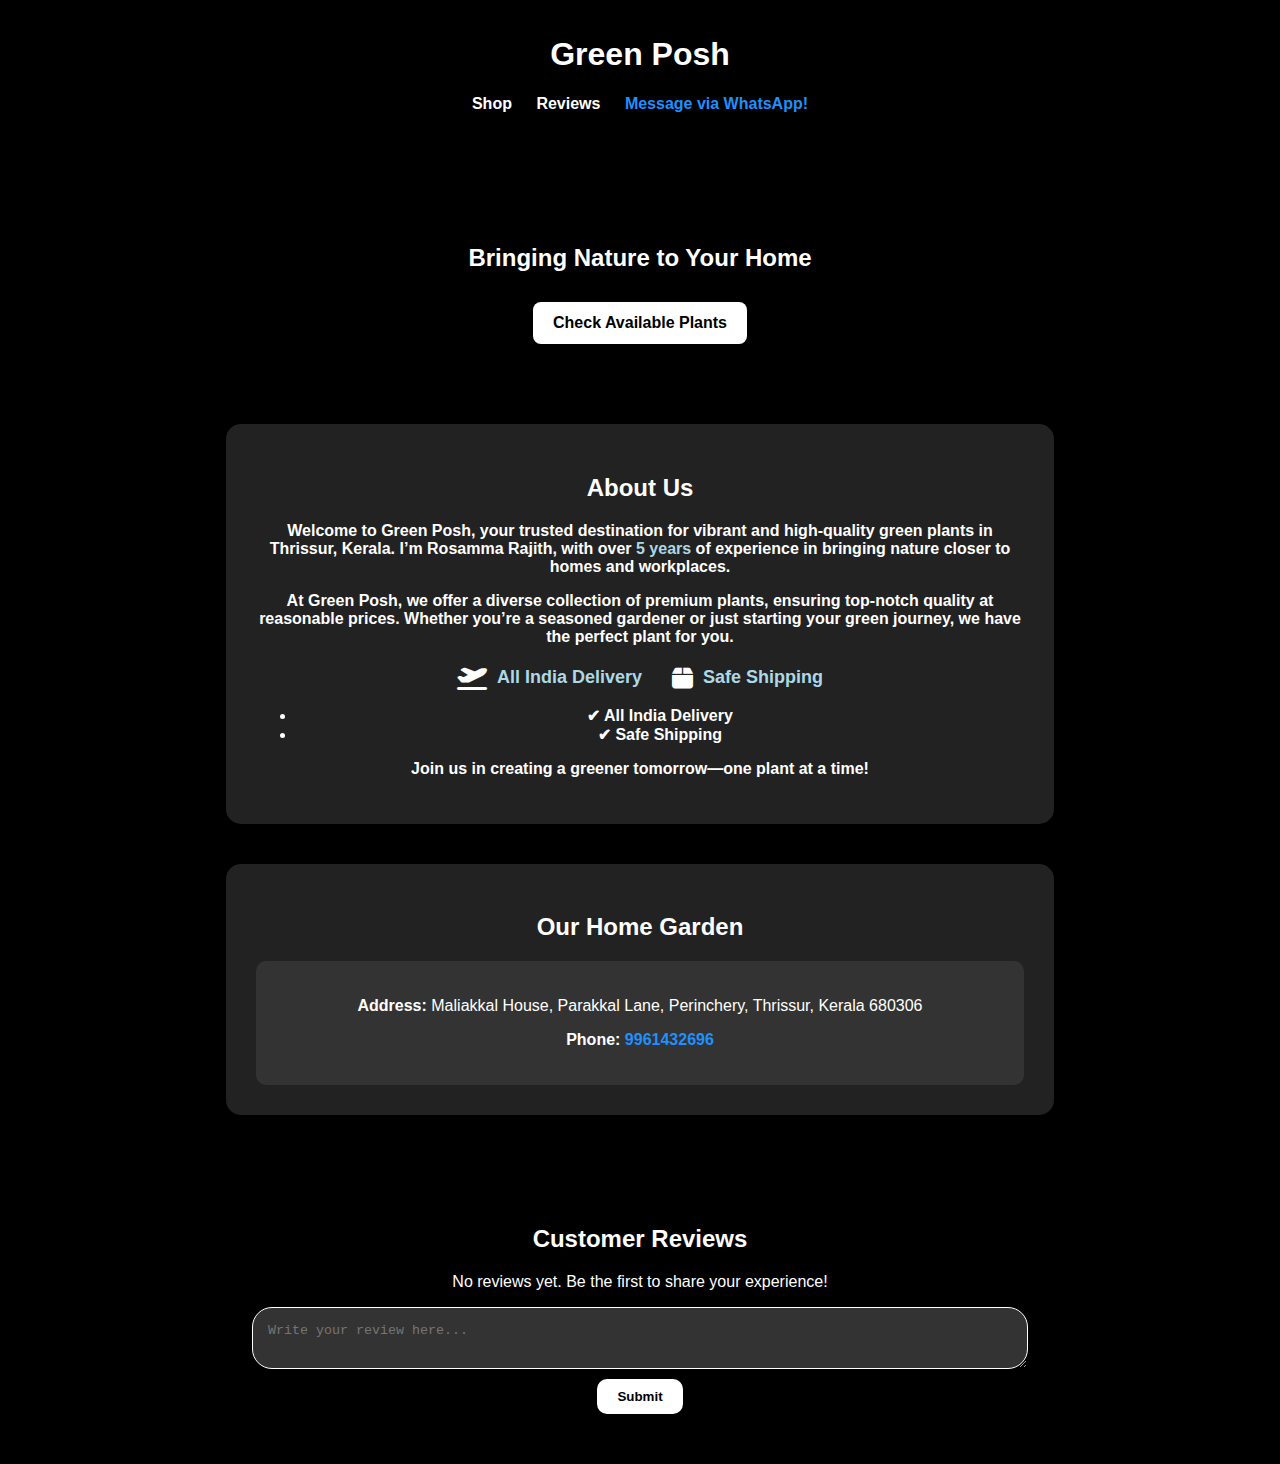
<file: index.html>
<!DOCTYPE html>
<html lang="en">
<head>
    <meta charset="UTF-8">
    <meta name="viewport" content="width=device-width, initial-scale=1.0">
    <title>Green Posh</title>
    <link rel="stylesheet" href="styles.css">
    <link rel="stylesheet" href="https://cdnjs.cloudflare.com/ajax/libs/font-awesome/6.4.2/css/all.min.css">
</head>
<body>

<header>
    <h1>Green Posh</h1>
    <nav>
        <ul>
            <li><a href="shop.html">Shop</a></li>
            <li><a href="#reviews">Reviews</a></li>
            <li><a href="https://wa.me/919961432696" class="whatsapp-link">Message via WhatsApp!</a></li>
        </ul>
    </nav>
</header>

<section class="hero">
    <h2>Bringing Nature to Your Home</h2>
    <a href="shop.html" class="btn">Check Available Plants</a>
</section>

<!-- About Us Section -->
<section id="about">
    <h2>About Us</h2>
    <p>
        <strong>Welcome to Green Posh, your trusted destination for vibrant and high-quality green plants in Thrissur, Kerala. I’m Rosamma Rajith, with over <span style="color: lightblue;">5 years</span> of experience in bringing nature closer to homes and workplaces.</strong>
    </p>
    <p>
        <strong>At Green Posh, we offer a diverse collection of premium plants, ensuring top-notch quality at reasonable prices. Whether you’re a seasoned gardener or just starting your green journey, we have the perfect plant for you.</strong>
    </p>

    <!-- Added Shipping & Delivery Icons -->
    <div class="shipping-container">
        <div class="shipping-item">
            <i class="fas fa-plane-departure"></i> 
            <span>All India Delivery</span>
        </div>
        <div class="shipping-item">
            <i class="fas fa-box"></i> 
            <span>Safe Shipping</span>
        </div>
    </div>

    <ul>
        <li><strong>✔ All India Delivery</strong></li>
        <li><strong>✔ Safe Shipping</strong></li>
    </ul>
    <p>
        <strong>Join us in creating a greener tomorrow—one plant at a time!</strong>
    </p>
</section>

<!-- Spacer for better readability -->
<div class="spacer"></div>

<!-- Our Home Garden Card -->
<section id="home-garden">
    <h2>Our Home Garden</h2>
    <div class="info-card">
        <p><strong>Address:</strong> Maliakkal House, Parakkal Lane, Perinchery, Thrissur, Kerala 680306</p>
        <p><strong>Phone:</strong> <a href="tel:9961432696" class="phone-link">9961432696</a></p>
    </div>
</section>

<!-- Spacer for better readability -->
<div class="spacer"></div>

<!-- Reviews Section -->
<section id="reviews">
    <h2>Customer Reviews</h2>
    <p>No reviews yet. Be the first to share your experience!</p>
    
    <div class="review-input-container">
        <textarea class="review-input" placeholder="Write your review here..."></textarea>
        <button type="submit">Submit</button>
    </div>
</section>

</body>
</html>
</file>
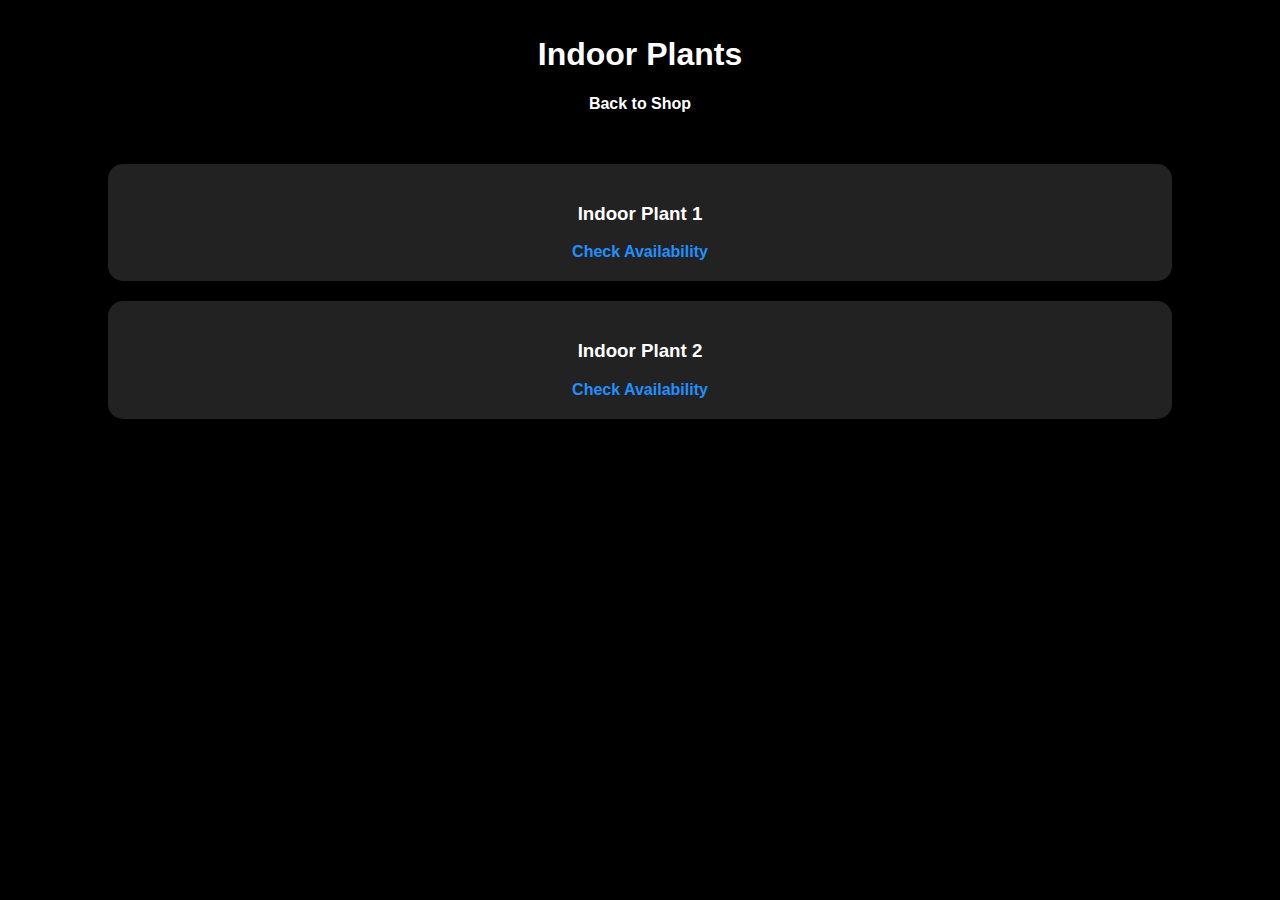
<file: indoor.html>
<!DOCTYPE html>
<html lang="en">
<head>
    <meta charset="UTF-8">
    <meta name="viewport" content="width=device-width, initial-scale=1.0">
    <title>Indoor Plants - Green Posh</title>
    <link rel="stylesheet" href="styles.css">
</head>
<body>

<header>
    <h1>Indoor Plants</h1>
    <nav>
        <ul>
            <li><a href="shop.html">Back to Shop</a></li>
        </ul>
    </nav>
</header>

<section id="plants">
    <div class="plant-card">
        <h3>Indoor Plant 1</h3>
        <a href="https://wa.me/919961432696?text=Hey,%20Is%20this%20Indoor%20Plant%201%20available!!" class="whatsapp-link">Check Availability</a>
    </div>

    <div class="plant-card">
        <h3>Indoor Plant 2</h3>
        <a href="https://wa.me/919961432696?text=Hey,%20Is%20this%20Indoor%20Plant%202%20available!!" class="whatsapp-link">Check Availability</a>
    </div>

</section>

</body>
</html>
</file>
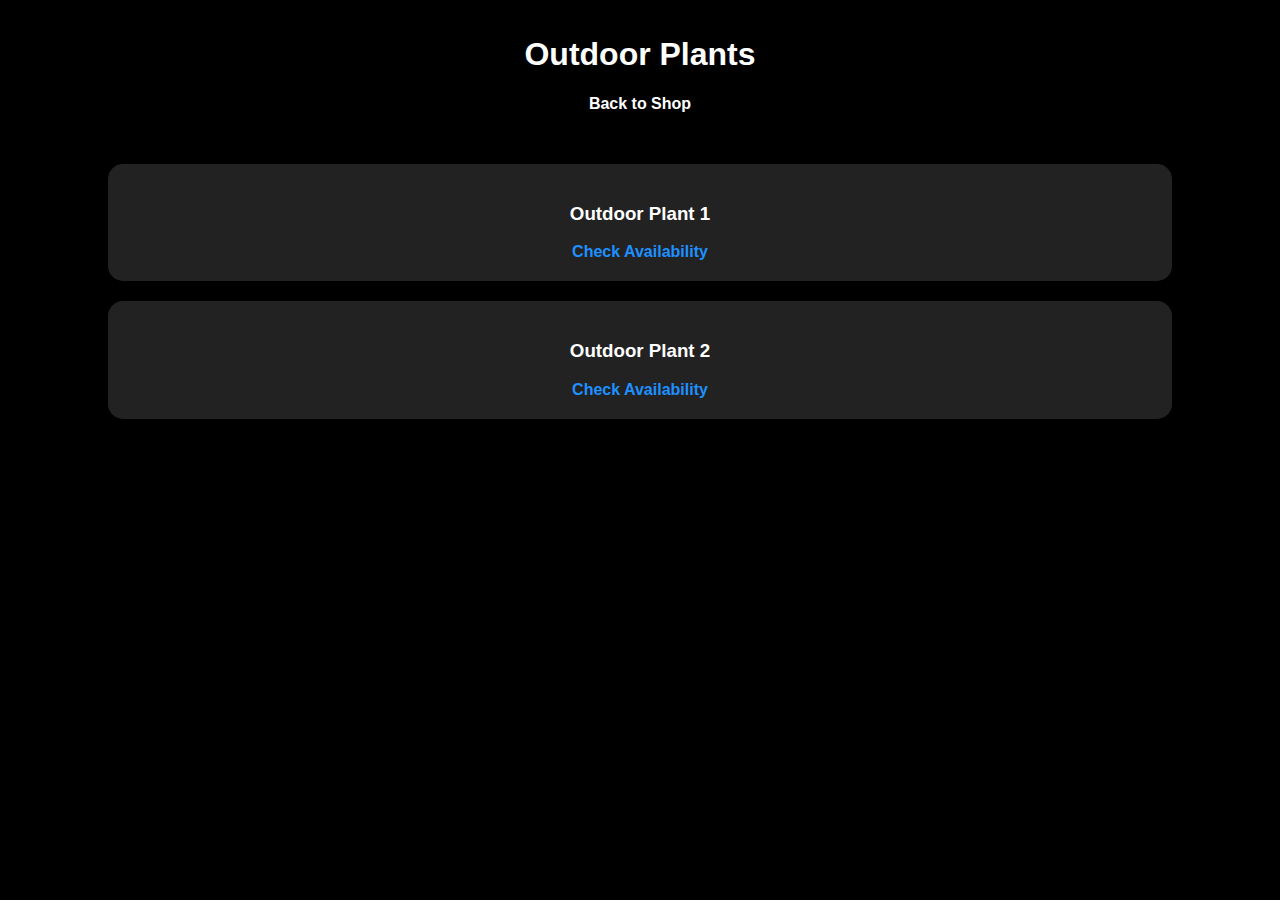
<file: outdoor.html>
<!DOCTYPE html>
<html lang="en">
<head>
    <meta charset="UTF-8">
    <meta name="viewport" content="width=device-width, initial-scale=1.0">
    <title>Outdoor Plants - Green Posh</title>
    <link rel="stylesheet" href="styles.css">
</head>
<body>

<header>
    <h1>Outdoor Plants</h1>
    <nav>
        <ul>
            <li><a href="shop.html">Back to Shop</a></li>
        </ul>
    </nav>
</header>

<section id="plants">
    <div class="plant-card">
        <h3>Outdoor Plant 1</h3>
        <a href="https://wa.me/919961432696?text=Hey,%20Is%20this%20Outdoor%20Plant%201%20available!!" class="whatsapp-link">Check Availability</a>
    </div>

    <div class="plant-card">
        <h3>Outdoor Plant 2</h3>
        <a href="https://wa.me/919961432696?text=Hey,%20Is%20this%20Outdoor%20Plant%202%20available!!" class="whatsapp-link">Check Availability</a>
    </div>

</section>

</body>
</html>
</file>
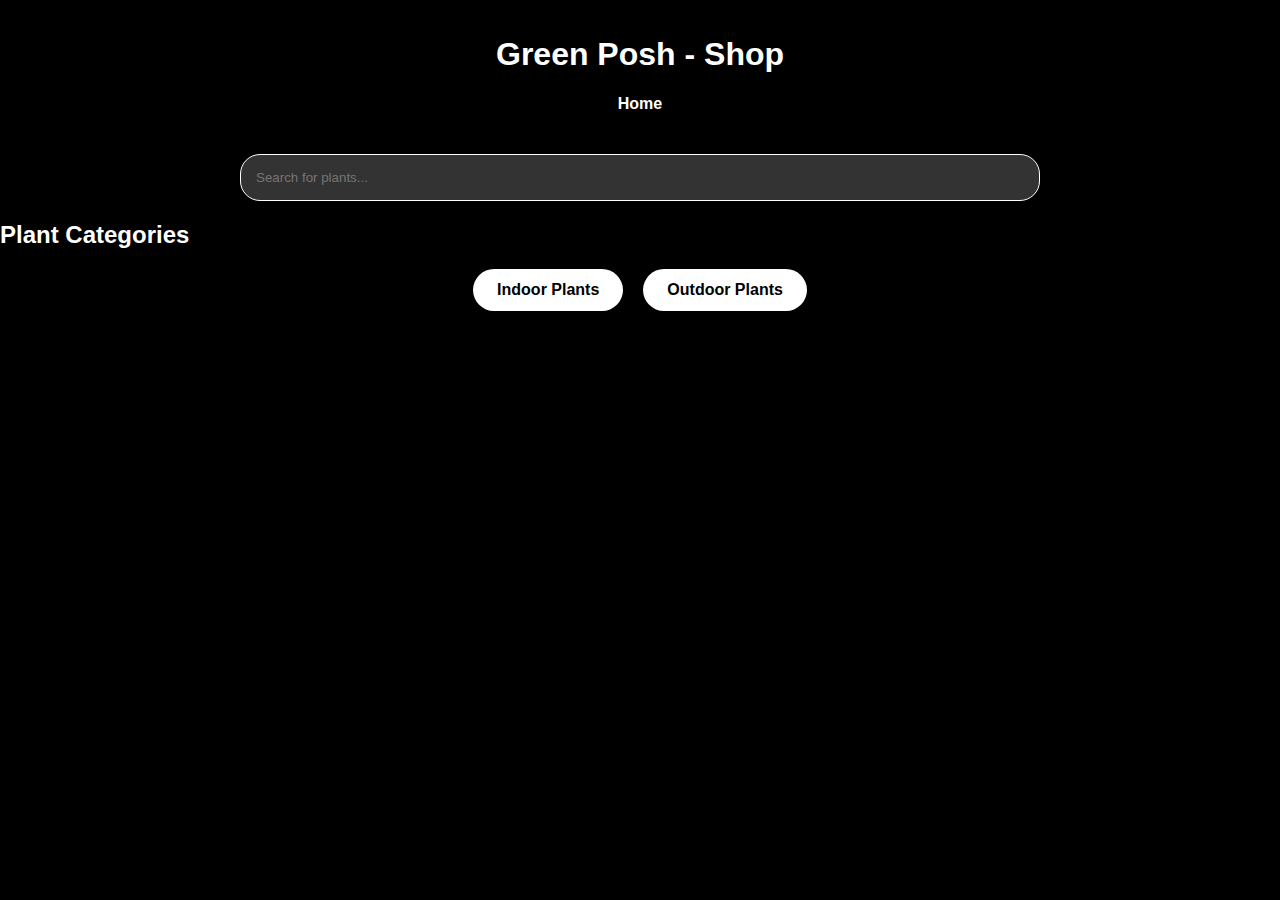
<file: shop.html>
<!DOCTYPE html>
<html lang="en">
<head>
    <meta charset="UTF-8">
    <meta name="viewport" content="width=device-width, initial-scale=1.0">
    <title>Shop - Green Posh</title>
    <link rel="stylesheet" href="styles.css">
</head>
<body>

<header>
    <h1>Green Posh - Shop</h1>
    <nav>
        <ul>
            <li><a href="index.html">Home</a></li>
        </ul>
    </nav>
</header>

<section id="shop">
    <input type="text" id="search-bar" placeholder="Search for plants...">

    <h2>Plant Categories</h2>
    <div class="category-buttons">
        <a href="indoor.html" class="category-btn">Indoor Plants</a>
        <a href="outdoor.html" class="category-btn">Outdoor Plants</a>
    </div>
</section>

</body>
</html>
</file>
<file: styles.css>
/* General Styling */
body {
    font-family: -apple-system, BlinkMacSystemFont, "Helvetica Neue", Arial, sans-serif;
    margin: 0;
    padding: 0;
    color: white;
    background-color: black;
}

/* Header */
header {
    background: black;
    padding: 15px;
    text-align: center;
    color: white;
}

/* Title Hover Effect */
h1 {
    transition: 0.3s ease-in-out;
}

h1:hover {
    text-shadow: 0 0 15px rgba(255, 255, 255, 0.8);
}

/* Navigation */
nav ul {
    list-style: none;
    padding: 0;
    text-align: center;
}

nav ul li {
    display: inline;
    margin: 0 10px;
}

nav ul li a {
    color: white;
    text-decoration: none;
    font-weight: bold;
}

/* Hero Section */
.hero {
    text-align: center;
    color: white;
    padding: 80px 20px;
}

/* Button Hover Effect */
.hero .btn {
    display: inline-block;
    margin-top: 10px;
    padding: 12px 20px;
    background: white;
    color: black;
    text-decoration: none;
    border-radius: 8px;
    font-weight: bold;
    transition: 0.3s ease-in-out;
}

.hero .btn:hover {
    box-shadow: 0 0 15px rgba(255, 255, 255, 0.8);
}

/* About Section Hover Effect */
#about {
    width: 60%;
    margin: auto;
    background: #222;
    padding: 30px;
    border-radius: 15px;
    text-align: center;
    transition: 0.3s ease-in-out;
}

#about:hover {
    box-shadow: 0 0 20px rgba(255, 255, 255, 0.6);
}

/* Reviews Section */
#reviews {
    padding: 50px 20px;
    text-align: center;
}

/* Review Input */
.review-input-container {
    width: 60%;
    margin: auto;
    display: flex;
    flex-direction: column;
    align-items: center;
}

.review-input {
    width: 100%;
    padding: 15px;
    border: 1px solid white;
    border-radius: 20px;
    background: #333;
    color: white;
    margin-bottom: 10px;
}

/* Submit Button */
button {
    padding: 10px 20px;
    border: none;
    background: white;
    color: black;
    cursor: pointer;
    border-radius: 10px;
    font-weight: bold;
}

/* Shop Page */
#search-bar {
    width: 60%;
    padding: 15px;
    border: 1px solid white;
    border-radius: 20px;
    background: #333;
    color: white;
    margin: 10px auto;
    display: block;
}

/* Plant Cards */
.plant-card {
    background: #222;
    padding: 20px;
    margin: 20px auto;
    border-radius: 15px;
    text-align: center;
    width: 80%;
    transition: transform 0.3s ease-in-out, box-shadow 0.3s ease-in-out;
}

.plant-card:hover {
    transform: scale(1.05);
    box-shadow: 0 0 15px rgba(255, 255, 255, 0.3);
}

/* WhatsApp Availability Link */
.whatsapp-link {
    color: #1e90ff;
    font-weight: bold;
    text-decoration: none;
}
.whatsapp-link:hover {
    text-decoration: underline;
}

/* Smooth Scroll */
html {
    scroll-behavior: smooth;
}

.category-buttons {
    display: flex;
    justify-content: center;
    gap: 20px;
    margin-top: 20px;
}

.category-btn {
    text-decoration: none;
    background: white;
    color: black;
    padding: 12px 24px;
    border-radius: 25px;
    font-weight: bold;
    transition: 0.3s ease-in-out;
}

.category-btn:hover {
    background: rgba(255, 255, 255, 0.2);
    color: white;
    box-shadow: 0 0 15px white;
}

/* Home Garden Card Styling */
#home-garden {
    width: 60%;
    margin: auto;
    background: #222;
    padding: 30px;
    border-radius: 15px;
    text-align: center;
    transition: 0.3s ease-in-out;
}

#home-garden:hover {
    box-shadow: 0 0 20px rgba(255, 255, 255, 0.6);
}

.info-card {
    background: #333;
    padding: 20px;
    border-radius: 10px;
}

/* Add spacing between cards */
.spacer {
    height: 40px;
}

/* Light blue phone number */
.phone-link {
    color: #1e90ff;
    text-decoration: none;
    font-weight: bold;
}

.phone-link:hover {
    text-decoration: underline;
}

/* Shipping & Delivery Icons */
.shipping-container {
    display: flex;
    justify-content: center;
    gap: 30px;
    margin-top: 20px;
}

.shipping-item {
    display: flex;
    align-items: center;
    gap: 10px;
    color: white;
    font-size: 18px;
    font-weight: bold;
}

.shipping-item i {
    font-size: 24px;
    color: white;
}

/* Highlight Experience in About Section */
#about span {
    color: lightblue;
}
</file>
